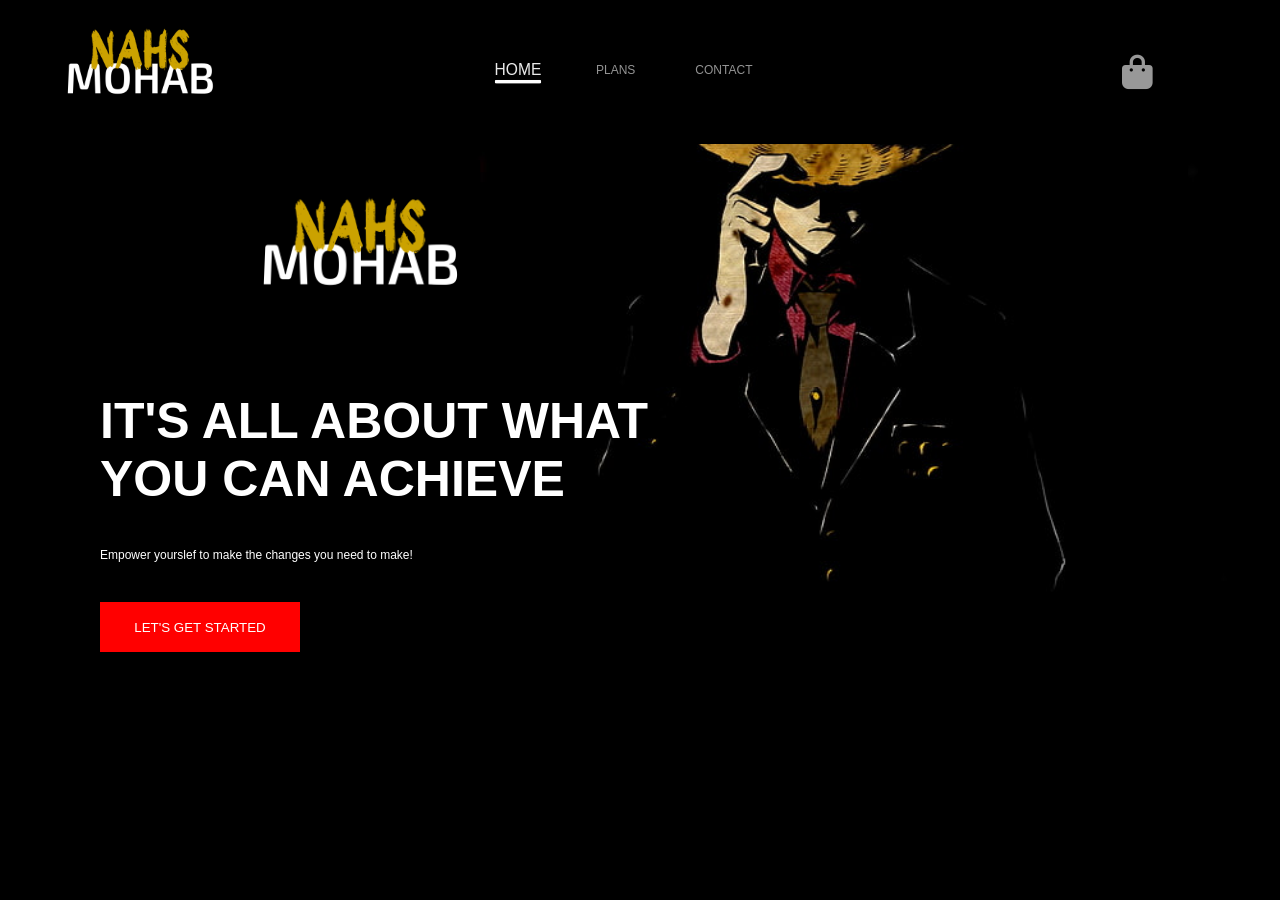
<file: index.html>
<!-- بسم الله الرحمن الرحيم -->
<!DOCTYPE html>
<html lang="en">

<head>
  <meta charset="UTF-8" />
  <meta name="viewport" content="width=device-width, initial-scale=1.0" />
  <link rel="stylesheet" href="https://cdnjs.cloudflare.com/ajax/libs/font-awesome/6.5.0/css/all.min.css" />
  <link rel="stylesheet" href="main.css" />
  <title>mohabnahs</title>
</head>

<body>
  <header>
    <img class="logoImg" src="logo.png" alt="" />
    <nav>
      <p class="home">HOME</p>
      <p><a href="plans.html">PLANS</a></p>
      <p><a href="contact.html">CONTACT</a></p>
    </nav>
    <div class="bagDiv">
      <i class="fa-solid fa-bag-shopping"></i>
    </div>
  </header>

  <main>
    <img class="logoBig" src="logo.png" alt="" />
    <p class="content">IT'S ALL ABOUT WHAT YOU CAN ACHIEVE</p>
    <span class="info">
      Empower yourslef to make the changes you need to make!
    </span>
    <button>LET'S GET STARTED</button>
  </main>

  <script src="main.js"></script>
</body>

</html>
</file>
<file: main.css>
/* بسم الله الرحمن الرحيم */
* {
  margin: 0;
  padding: 0;
}

body {
  font-family: Verdana, Geneva, Tahoma, sans-serif;
  background-color: black;
}

header {
  padding: 0px 50px;
  display: flex;
  flex-direction: row;
  z-index: 1;
  position: fixed;
  width: 100%;
  background-color: black;
  top: 0;
  gap: 170px;
}

a {
  color: rgba(255, 255, 255, 0.582);
  text-decoration: none;
}

.logoImg {
  width: 180px;
  cursor: pointer;
}

nav {
  display: flex;
  flex-direction: row;
  gap: 60px;
  align-items: center;
  margin-right: 200px;
  margin-left: 100px;
}

nav p {
  color: rgba(255, 255, 255, 0.582);
  font-size: 12px;
  cursor: pointer;
  position: relative;
  padding: 0px 0px 4px 0px;
  transition: 120ms;
}

nav p::after {
  content: "";
  position: absolute;
  left: 0;
  bottom: 0;
  width: 0%;
  border-bottom: 3px solid white;
  border-radius: 10px;
  transition: 0.3s;
}

nav p:hover {
  color: rgba(255, 255, 255, 0.918);
}

nav p:hover::after {
  width: 100%;
}

.home {
  cursor: default;
  scale: 1.3;
  color: rgba(255, 255, 255, 0.918);
}

.home::after {
  content: "";
  position: absolute;
  left: 0;
  bottom: 0;
  width: 100%;
  border-bottom: 3px solid white;
  border-radius: 10px;
  transition: 0.3s;
  cursor: default;
}

.home:focus::after {
  width: 100%;
}

.bagDiv {
  display: flex;
  align-items: center;
}

i {
  color: rgba(255, 255, 255, 0.596);
  font-size: 35px;
  display: flex;
  cursor: pointer;
  transition: 0.3s;
}

i:hover {
  color: rgb(255, 255, 255);
  font-size: 35px;
  display: flex;
  cursor: pointer;
}

main {
  color: white;
  display: flex;
  flex-direction: column;
  align-items: start;
  text-align: start;
  gap: 40px;
  padding: 80px 100px 10px 100px;
  background-image: url(bcg.jpg);
  background-repeat: no-repeat;
  background-position: right;
  background-size: contain;
  margin-top: 80px;
}

.logoBig {
  width: 240px;
  margin-left: auto;
  margin-right: 700px;
}

.content {
  width: 60%;
  font-size: 50px;
  font-weight: 900;
}

.info {
  font-size: 12px;
}

button {
  background-color: red;
  color: white;
  width: 200px;
  height: 50px;
  border: none;
  outline: none;
  cursor: pointer;
}
</file>
